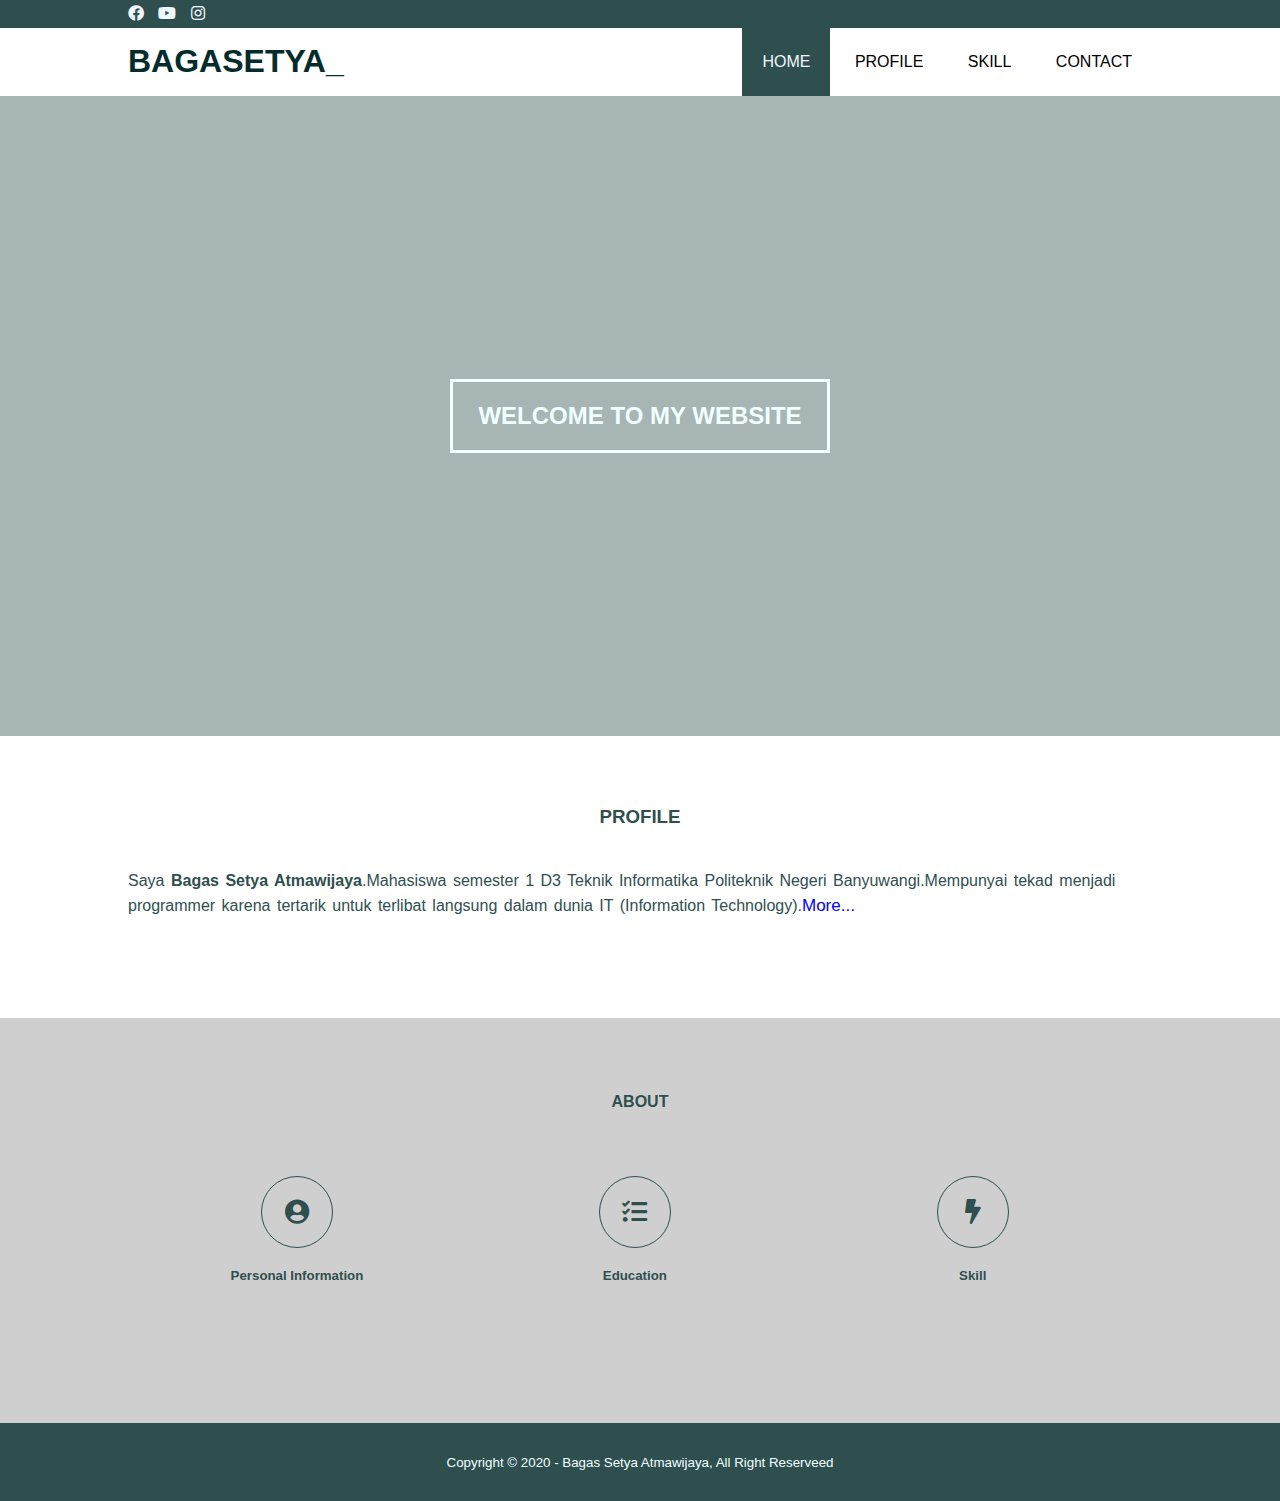
<file: index.html>
<!DOCTYPE html>
<html lang="en">
<head>
    <meta charset="UTF-8">
    <meta name="viewport" content="width=device-width, initial-scale=1.0">
    <title>BAGAS SETYA ATMAWIJAYA || 362055401100</title>
    <link rel="stylesheet" href="css/style.css">
    <link rel="stylesheet" href="https://cdnjs.cloudflare.com/ajax/libs/font-awesome/5.14.0/css/all.min.css">
</head>
<body>
    <div class="medsos">
        <div class="container">
            <ul>
                <li><a href="https://www.facebook.com/profile.php?id=100008291297593"><i class="fab fa-facebook" aria-hidden="true"></i></a></li>
                <li><a href="https://www.youtube.com/channel/UCqno_ZAhdY6MfXo7jamsXpA?view_as=subscriber"><i class="fab fa-youtube" aria-hidden="true"></i></a></li>
                <li><a href="https://www.instagram.com/bagasetya_/?hl=id"><i class="fab fa-instagram" aria-hidden="true"></i></a></li>
            </ul>
        </div>
    </div>

    <input type="checkbox" id="check">
    <div class="sidebar">
        <ul>
            <li><a href="index.html">HOME</a></li>
            <li><a href="profile.html">PROFILE</a></li>
            <li><a href="skill.html">SKILL</a></li>
            <li><a href="contact.html">CONTACT</a></li>
        </ul>
    </div>

    <header>
        <div class="container">
        <h1><a href="index.html">BAGASETYA_</a></h1>
            <ul>
                <li class="active"><a href="index.html">HOME</a></li>
                <li><a href="profile.html">PROFILE</a></li>
                <li><a href="skill.html">SKILL</a></li>
                <li><a href="contact.html">CONTACT</a></li>
            </ul>

            <label for="check" class="mobile-menu"><i class="fas fa-bars fa-2x"></i></label>
        </div>
    </header>

    <section class="banner">
            <h2>WELCOME TO MY WEBSITE</h2>
    </section>

    <section class="profile">
        <div class="container">
            <h3>PROFILE</h3>
            <p>Saya <strong>Bagas Setya Atmawijaya</strong>.Mahasiswa semester 1 D3 Teknik Informatika Politeknik Negeri Banyuwangi.Mempunyai tekad menjadi programmer karena tertarik untuk terlibat langsung dalam dunia IT (Information Technology).<a class="active2" href="profile.html">More...</a></p>
        </div>
    </section>
    
    <section class="about">
        <div class="container">
            <h4>ABOUT</h4>
            <div class="box">
                <div class="col-4">
                    <div class="icon"><i class="fa fa-user-circle" aria-hidden="true"></i></div>
                    <h5><a href="skill.html">Personal Information</a></h5>
                </div>
                <div class="col-4">
                    <div class="icon"><i class="fa fa-tasks" aria-hidden="true"></i></i></div>
                    <h5><a href="skill.html">Education</a></h5>
                </div>
                <div class="col-4">
                    <div class="icon"><i class="fa fa-bolt" aria-hidden="true"></i></i></div>
                    <h5><a href="skill.html">Skill</a></h5>
                </div>
            </div>
        </div>    
    </section>

    <footer>
        <div class="container">
            <small>Copyright &copy; 2020 - Bagas Setya Atmawijaya, All Right Reserveed</small>
        </div>
    </footer>
    
</body>
</html>
</file>
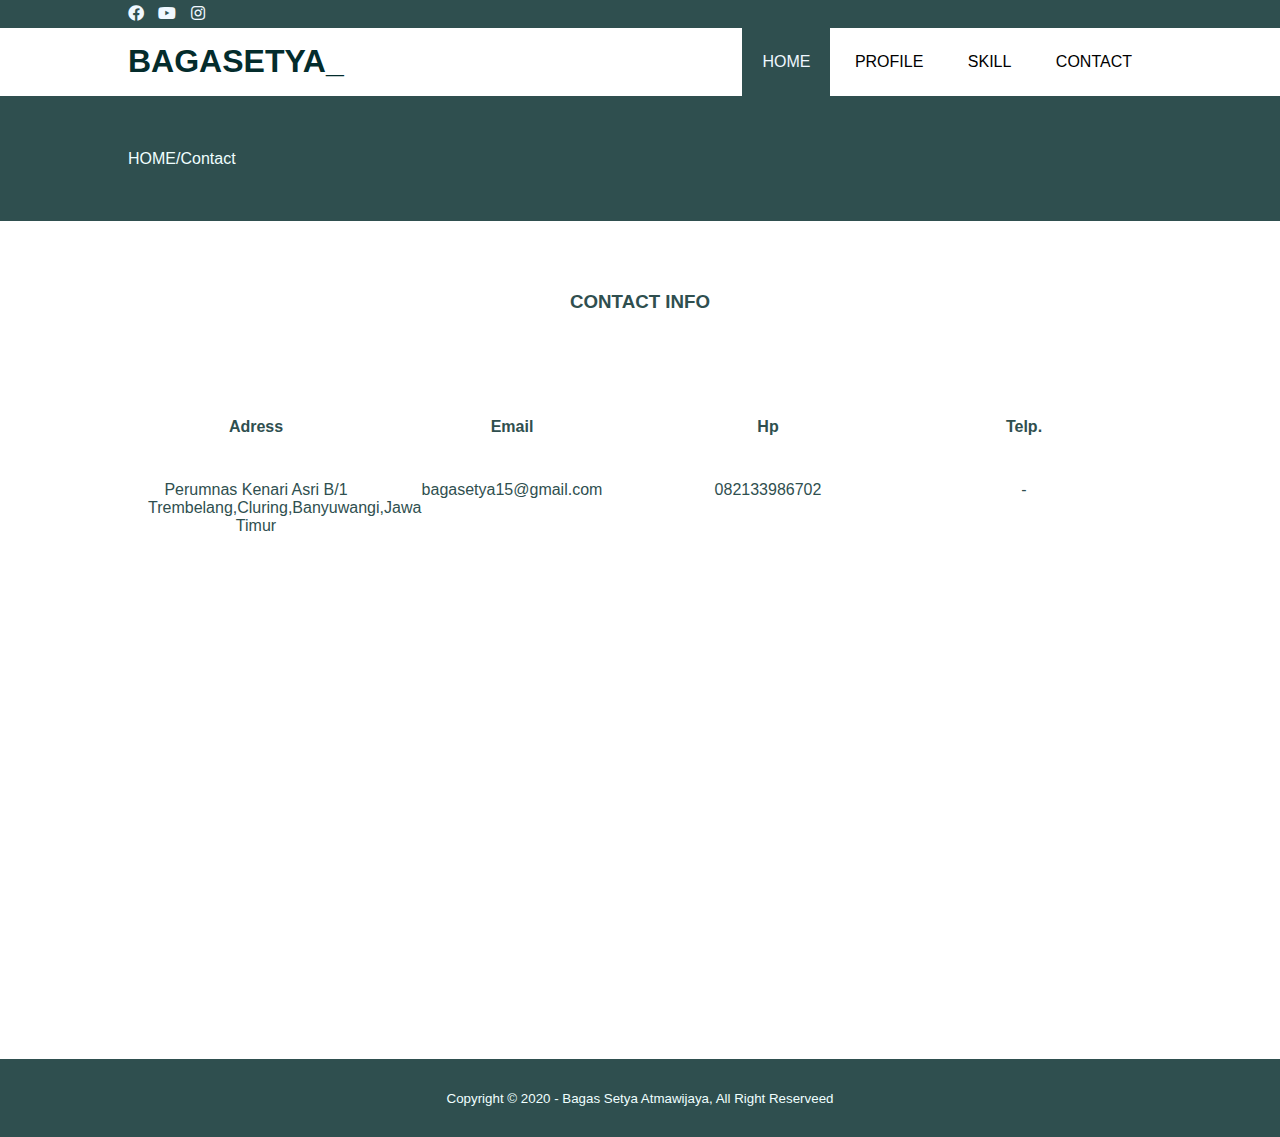
<file: contact.html>
<!DOCTYPE html>
<html>
  <head>
    <meta charset="utf-8" />
    <meta name="viewport" content="width-device-width, initial-scale=1" />
    <title>BAGAS SETYA ATMAWIJAYA</title>
    <link rel="stylesheet" type="text/css" href="css/style.css" />
    <link
      rel="stylesheet"
      href="https://cdnjs.cloudflare.com/ajax/libs/font-awesome/5.14.0/css/all.min.css"
    />
  </head>
  <body>
    <div class="medsos">
      <div class="container">
        <ul>
          <li>
            <a href="https://www.facebook.com/profile.php?id=100008291297593"
              ><i class="fab fa-facebook" aria-hidden="true"></i
            ></a>
          </li>
          <li>
            <a
              href="https://www.youtube.com/channel/UCqno_ZAhdY6MfXo7jamsXpA?view_as=subscriber"
              ><i class="fab fa-youtube" aria-hidden="true"></i
            ></a>
          </li>
          <li>
            <a href="https://www.instagram.com/bagasetya_/?hl=id"
              ><i class="fab fa-instagram" aria-hidden="true"></i
            ></a>
          </li>
        </ul>
      </div>
    </div>

    <input type="checkbox" id="check" />
    <div class="sidebar">
      <ul>
        <li><a href="index.html">HOME</a></li>
        <li><a href="profile.html">PROFILE</a></li>
        <li><a href="skill.html">SKILL</a></li>
        <li><a href="contact.html">CONTACT</a></li>
      </ul>
    </div>

    <header>
      <div class="container">
        <h1><a href="index.html">BAGASETYA_</a></h1>
        <ul>
          <li class="active"><a href="index.html">HOME</a></li>
          <li><a href="profile.html">PROFILE</a></li>
          <li><a href="skill.html">SKILL</a></li>
          <li><a href="contact.html">CONTACT</a></li>
        </ul>

        <label for="check" class="mobile-menu"
          ><i class="fas fa-bars fa-2x"></i
        ></label>
      </div>
    </header>

    <section class="label">
      <div class="container">
        <p>HOME/Contact</p>
      </div>
    </section>

    <section class="contact">
      <div class="container">
        <h3>CONTACT INFO</h3>
        <div class="box">
          <div class="col-2">
            <h4>Adress</h4>
            <p2
              >Perumnas Kenari Asri B/1 Trembelang,Cluring,Banyuwangi,Jawa
              Timur</p2
            >
          </div>
          <div class="col-2">
            <h4>Email</h4>
            <p2>bagasetya15@gmail.com</p2>
          </div>
          <div class="col-2">
            <h4>Hp</h4>
            <p2>082133986702</p2>
          </div>
          <div class="col-2">
            <h4>Telp.</h4>
            <p2>-</p2>
          </div>
        </div>
        <iframe
          src="https://www.google.com/maps/embed?pb=!1m18!1m12!1m3!1d986.6718094808566!2d114.20427882911899!3d-8.432342999620992!2m3!1f0!2f0!3f0!3m2!1i1024!2i768!4f13.1!3m3!1m2!1s0x0%3A0x0!2zOMKwMjUnNTYuNCJTIDExNMKwMTInMTcuNCJF!5e0!3m2!1sid!2sid!4v1600862013055!5m2!1sid!2sid"
          width="100%"
          height="450"
          frameborder="0"
          style="border: 0;"
          allowfullscreen=""
          aria-hidden="false"
          tabindex="0"
        ></iframe>
      </div>
    </section>

    <footer>
      <div class="container">
        <small
          >Copyright &copy; 2020 - Bagas Setya Atmawijaya, All Right
          Reserveed</small
        >
      </div>
    </footer>
  </body>
</html>
</file>
<file: css/style.css>
* {
  padding: 0;
  margin: 0;
  font-family: sans-serif, "Roboto";
}
a {
  color: inherit;
  text-decoration: none;
}
.medsos {
  padding: 5px 0;
  background-color: darkslategray;
}
.medsos ul li {
  display: inline-block;
  color: aliceblue;
  margin-right: 10px;
}
.container {
  width: 80%;
  margin: 0 auto;
}
.container::after {
  content: " ";
  display: block;
  clear: both;
}
header h1 {
  float: left;
  padding: 15px 0;
  color: rgb(4, 44, 44);
}
header ul {
  float: right;
}
header ul li {
  display: inline-block;
}
header ul li a {
  padding: 25px 20px;
  display: inline-block;
}
header ul li a:hover {
  background-color: darkslategrey;
  color: aliceblue;
}
.active {
  background-color: darkslategrey;
  color: aliceblue;
}
.banner {
  height: 60vh;
  background-image: url("../img/1934541.png");
  background-size: cover;
  position: relative;
  display: flex;
  justify-content: center;
  align-items: center;
}
h2 {
  color: azure;
  z-index: 1;
  padding: 20px 25px;
  border: 3px solid azure;
  align-items: center;
}
.banner::after {
  content: " ";
  display: block;
  position: absolute;
  top: 0;
  left: 0;
  right: 0;
  bottom: 0;
  background-color: rgba(47, 79, 79, 0.418);
}
section {
  padding: 50px 0;
}
.profile {
  padding-bottom: 100px;
}
h3 {
  text-align: center;
  padding: 20px 0;
  color: darkslategrey;
  margin-bottom: 20px;
}
p {
  color: darkslategrey;
  word-spacing: 2px;
  line-height: 25px;
  float: left;
}
h4 {
  text-align: center;
  padding: 25px 0;
  color: darkslategrey;
  margin-bottom: 20px;
}
.about {
  background-color: rgb(207, 207, 207);
  padding-bottom: 100px;
}
.box {
  color: darkslategrey;
}
.box::after {
  content: " ";
  display: block;
  clear: both;
}
.box .col-4 {
  width: 33%;
  padding: 20px;
  box-sizing: border-box;
  text-align: center;
  float: left;
}
.icon {
  width: 70px;
  height: 70px;
  border: 1px solid;
  border-radius: 50%;
  text-align: center;
  line-height: 70px;
  font-size: 25px;
  margin: 0 auto;
}
.box .col-4 h5 {
  margin: 20px 0;
}
footer {
  padding: 30px 0;
  background-color: darkslategrey;
  color: azure;
  text-align: center;
}
.label {
  background-color: darkslategrey;
}
.label p {
  color: azure;
}
.profile a {
  font-size: 17px;
}
.active2 {
  color: blue;
}
.box .col-2 {
  width: 25%;
  padding: 20px;
  box-sizing: border-box;
  text-align: center;
  float: left;
}
.box .col-2 h4 {
  margin: 20px 0;
}
.box .col-2 h4 p2 {
  margin-right: 20px 0;
  color: darkslategrey;
}
.mobile-menu {
  float: right;
  display: none;
  padding: 19px;
  color: darkslategrey;
}
.mobile-menu:hover {
  cursor: pointer;
  background-color: darkslategrey;
  color: azure;
}
#check {
  display: none;
}
.sidebar {
  position: fixed;
  top: 0;
  bottom: 0;
  left: -300px;
  width: 200px;
  background-color: rgba(47, 79, 79, 0.568);
  z-index: 10;
  transition: 0.3s;
}
.sidebar ul li a {
  color: azure;
  z-index: 9999;
}
.sidebar ul li {
  padding: 24px;
  transition: 0.3s;
  transition-property: background-color;
}
.sidebar ul li:hover {
  background-color: darkslategrey;
}
#check:checked ~ .sidebar {
  left: 0;
}
@media screen and (max-width: 855px) {
  .box .col-2 {
    width: 100%;
    float: none;
  }
}
@media screen and (max-width: 815px) {
  .container {
    width: 90%;
  }
  header h1 {
    text-align: center;
    float: none;
  }
  header ul {
    text-align: center;
    float: none;
  }
  header h1 {
    text-align: left;
    float: none;
  }
  header ul {
    display: none;
  }
  .mobile-menu {
    display: block;
  }
}
@media screen and (max-width: 470px) {
  header h1 {
    text-align: left;
    float: none;
  }
  header ul {
    display: none;
  }
  .mobile-menu {
    display: block;
  }
}
@media screen and (max-width: 768px) {
  .container {
    width: 90%;
  }
  header h1 {
    text-align: center;
    float: none;
  }
  header ul {
    text-align: center;
    float: none;
  }
  .box .col-4 {
    width: 100%;
    float: none;
    margin-bottom: 20px;
  }
}
.bok .col-1 {
  width: 25%;
  padding: 20px;
  box-sizing: border-box;
  text-align: center;
  float: left;
}
svg {
  position: relative;
  width: 150px;
  height: 150px;
  z-index: 1000;
}
svg circle {
  width: 100%;
  height: 100%;
  fill: none;
  stroke: #19191917;
  stroke-width: 10;
  stroke-linecap: round;
  transform: translate(5px, 5px);
}
svg circle:nth-child(2) {
  stroke-dasharray: 440;
  stroke-dashoffset: 440;
}
.card:nth-child(1) svg circle:nth-child(2) {
  stroke-dashoffset: 250;
  stroke: rgb(189, 3, 189);
}
.card:nth-child(2) svg circle:nth-child(2) {
  stroke-dashoffset: 290;
  stroke: rgb(191, 212, 1);
}
.card:nth-child(3) svg circle:nth-child(2) {
  stroke-dashoffset: 250;
  stroke: rgb(1, 211, 211);
}
.Skill {
  display: flex;
  justify-content: center;
  align-items: center;
  min-height: 100vh;
  background: white;
}
.container- {
  position: relative;
  width: 900px;
  display: flex;
  justify-content: space-around;
}
.container- .card {
  position: relative;
  width: 250px;
  background: rgb(206, 206, 206);
  display: flex;
  justify-content: center;
  align-items: center;
  height: 300px;
  border-radius: 4px;
  text-align: center;
  overflow: hidden;
  transition: 0, 5s;
}
.container- .card:hover {
  transform: translateY(-10px);
  box-shadow: 0 15px 35px rgb(47, 47, 48);
}
.container- .card::before {
  content: "";
  position: absolute;
  top: 0;
  left: -50%;
  width: 100%;
  height: 100%;
  background: rgba(255, 255, 255, 0.418);
  z-index: 1;
}
.percent {
  position: relative;
  width: 150px;
  height: 150px;
  border-radius: 50%;
  box-shadow: inset 0 0 50px #000000;
  background: rgba(34, 34, 34, 0.13);
  z-index: 1000;
}
.percent .number {
  position: absolute;
  top: 0;
  left: 0;
  width: 100%;
  height: 100%;
  display: flex;
  justify-content: center;
  align-items: center;
  border-radius: 50%;
}
.percent .number h1 {
  color: rgb(58, 57, 57);
  font-weight: 700;
  font-size: 40px;
  transition: 0, 5s;
}
.card:hover .number h1 {
  color: #fff;
  font-size: 50px;
}
.percent .number h1 span {
  font-size: 24px;
  color: #777;
}
.card:hover .number h1 span {
  color: #fff;
}
.text {
  position: relative;
  color: rgb(39, 39, 39);
  font-weight: 700;
  font-size: 18px;
  letter-spacing: 1px;
  text-transform: uppercase;
  transition: 0, 5s;
  margin-top: 20px;
}
.card:hover .text {
  color: #fff;
}
.Skill h1 {
  text-align: left;
}
</file>
